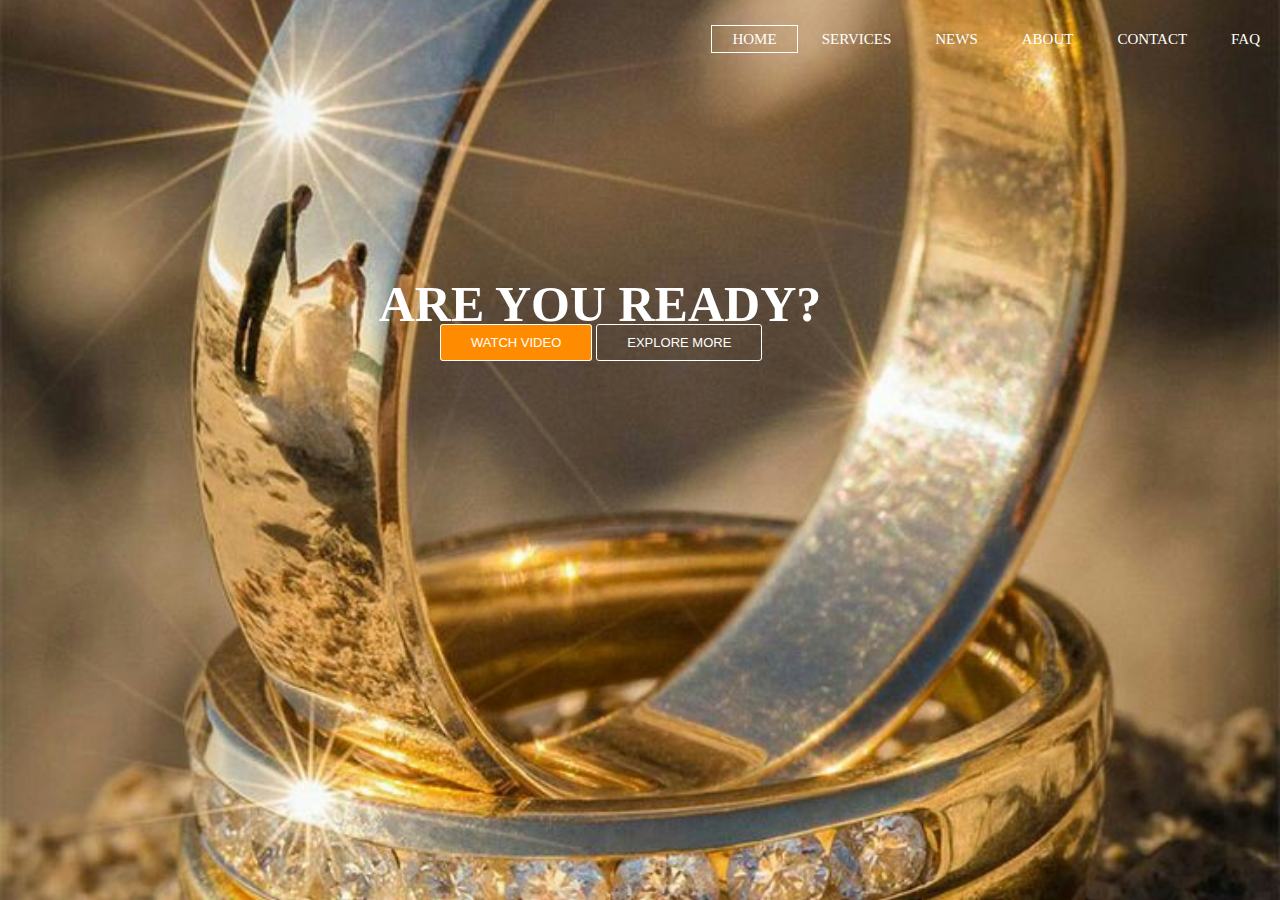
<file: index.html>
<html>
    <head>
    <title>My Website </title>
    <link href="style.css" rel="stylesheet" type="text/css">
    
    </head>
    <body>
        <p>
        <ul class="main-nav">
            <li class="active"><a href="">HOME</a></li>
            <li><a href="">SERVICES</a></li>
            <li><a href="">NEWS</a></li>
            <li><a href="">ABOUT</a></li>
            <li><a href="">CONTACT</a></li>
            <li><a href="">FAQ</a></li>
        
        </ul>
        </p>
    <p>
    <div class="hero">
        <h1>Are you ready?</h1>
        <div class="button">
            <a href="video.html" class="btn btn1">Watch video</a>
            <a href="" class="btn btn2">Explore more</a>
        
        </div>
        
    </div>
    
    </p>
    
    
    </body>
</html>
</file>
<file: style.css>
*{
    padding: 0;
    margin: 0;
}

body
{
   background-image:url(image.jpg);
   background-repeat: no-repest;
   background-position: center;
    background-size: cover;
    height: auto;
   
    
}

.main-nav
{
    float: right;
    list-style: none;
    margin-top: 30px;
}

.main-nav li
{
    display: inline-block;
    
}

.main-nav a
{
    text-decoration: none;
    color: white;
    padding: 5px 20px;
    font-family: "Roboto" sans-serif;
    font-size: 15px;
}
.main-nav li.active a
{
    border: 1px solid white;
}
.main-nav li a:hover
{
    background-color:green;
    border-radius: 5px;
    border: 1px solid white;
}

.hero
{
    width: 1200px;
    position: absolute;
    margin-left: 0;
    margin-right: 0;
    
}
h1
{
    color: white;
    text-align: center;
    text-transform: uppercase;
    font-size: 50px;
    margin-top: 275px;
}

.button
{
    margin top: 60px;
    margin-left: 440px;
     margin bottom: 60px;
}

.btn{
    border: 1px solid white;
    border-radius: 3px;
    padding: 10px 30px;
    color: white;
    text-decoration: none;
    font-size: 13px;
    text-transform: uppercase;
}

.btn1
{
    background-color: darkorange;
    font-family: "roboto", sans-serif;
    
}

.btn2
{
    font-family: "roboto", sans-serif;
    
}

.btn2:hover
{
    background-color: darkorange;
}
@media screen and (max-width: 40em) {
    .main-nav {
        margin-top: 10px;
        font-size: 5px;
        padding:2px;
    }
    .btn{
    border: 1px solid white;
    border-radius: 2px;
    padding: 5px 8px;
    color: white;
    text-decoration: none;
    font-size: 7px;
    text-transform: uppercase;
}
    h1
{
    color: white;
    text-align: center;
    text-transform: uppercase;
    font-size: 30px;
    margin-top: 100px;
}
    
}
</file>
